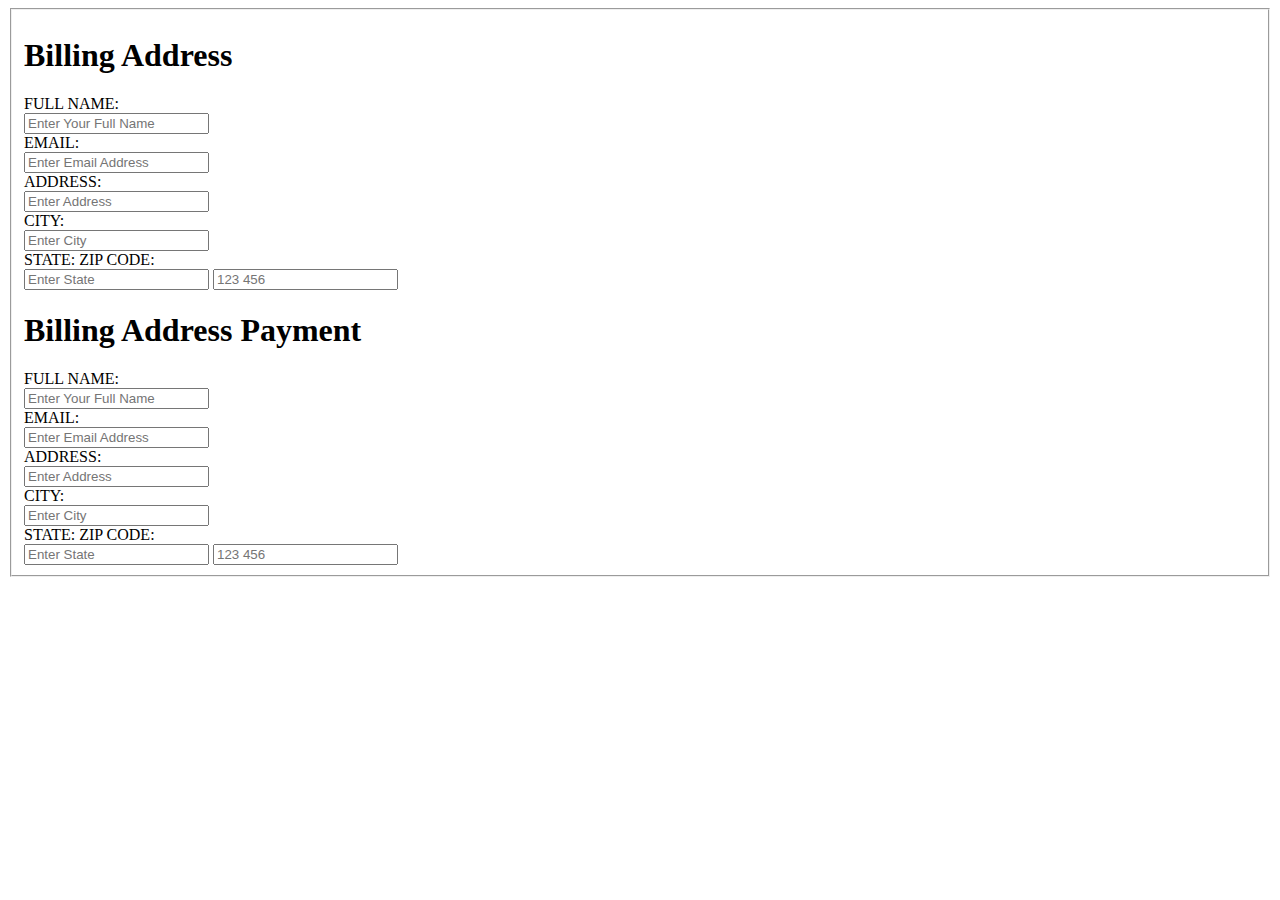
<file: Billing Address/index.html>
<!DOCTYPE html>
<html lang="en">
<head>
    <meta charset="UTF-8">
    <meta name="viewport" content="width=device-width, initial-scale=1.0">
    <title>Document</title>
</head>
<fieldset>
    <body>
    
            <h1>Billing Address</h1>
            
            <form action="">
                <div><label for="">FULL NAME:</label></div>
                <div><input type="text" placeholder="Enter Your Full Name"></div>
                <div><label for="">EMAIL:</label></div>
                <div><input type="text" placeholder="Enter Email Address"></div>
                <div><label for="">ADDRESS:</label></div>
                <div><input type="text" placeholder="Enter Address"></div>
                <div><label for="">CITY:</label></div>
                <div><input type="text" placeholder="Enter City"></div>
                <div><label for="">STATE:</label>
                <label for="">ZIP CODE:</label></div>
                <div><input type="text" placeholder="Enter State">
                <input type="text" placeholder="123 456"></div>
            </form>
       
       
        <h1>Billing Address Payment</h1>
            
        <form action="">
            <div><label for="">FULL NAME:</label></div>
            <div><input type="text" placeholder="Enter Your Full Name"></div>
            <div><label for="">EMAIL:</label></div>
            <div><input type="text" placeholder="Enter Email Address"></div>
            <div><label for="">ADDRESS:</label></div>
            <div><input type="text" placeholder="Enter Address"></div>
            <div><label for="">CITY:</label></div>
            <div><input type="text" placeholder="Enter City"></div>
            <div><label for="">STATE:</label>
            <label for="">ZIP CODE:</label></div>
            <div><input type="text" placeholder="Enter State">
            <input type="text" placeholder="123 456"></div>
        </form>
       
    
    </body>
</fieldset>
</html>
</file>
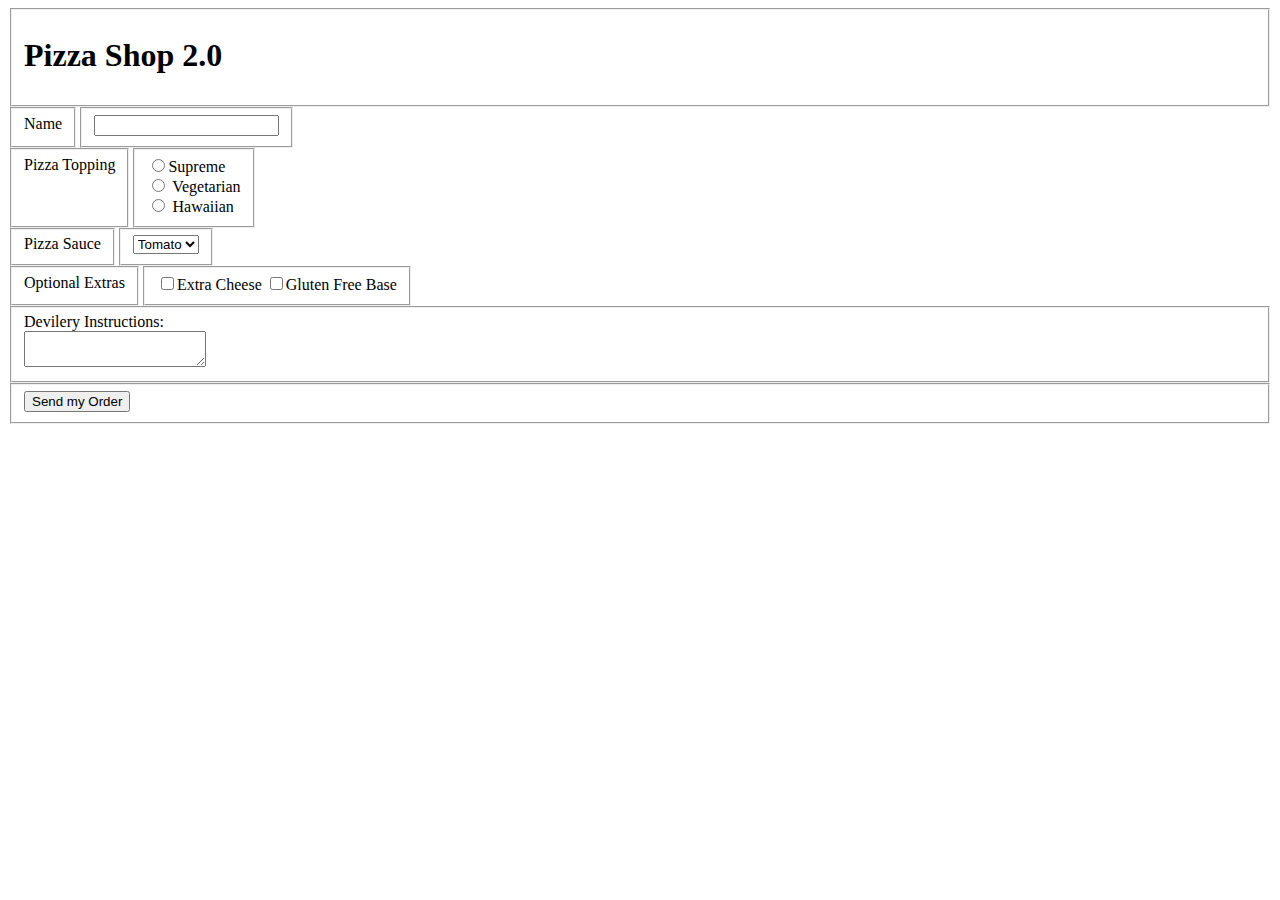
<file: Pizza shop/index.html>
<!DOCTYPE html>
<html lang="en">
<head>
    <meta charset="UTF-8">
    <meta name="viewport" content="width=device-width, initial-scale=1.0">
    <title>Document</title>
    <link rel="stylesheet" href="./style.css">
</head>
<body>
<form>
        <fieldset><h1>Pizza Shop 2.0</h1></fieldset>
        <div class="name"><fieldset><label for="">Name</label></fieldset>
        <fieldset><input type="text"></fieldset></div>
        <div class="topping"><fieldset><label for="">Pizza Topping</label></fieldset>
        <fieldset><input type="radio" name="Pizza Topping" id="Supreme"><label for="">Supreme</label>
        <div><input type="radio" name="Pizza Topping" id="Vegetarian"> <label for="">Vegetarian</label></div>
        <div><input type="radio" name="Pizza Topping" id="Hawaiian"> <label for="">Hawaiian</label></div></fieldset></div>
        <div class="sauce"><fieldset><label for="">Pizza Sauce</label></fieldset>
        <fieldset><select name="" id="">
            <option value="tomato">Tomato</option>
            <option value="chilly">Chilly</option>
        </select></fieldset></div>
        <div class="optional"><fieldset><label for="">Optional Extras</label></fieldset>
        <fieldset><input type="checkbox"><label for="">Extra Cheese</label>
        <input type="checkbox"><label for="">Gluten Free Base</label></fieldset></div>
        <fieldset>
            <div><label for="">Devilery Instructions:</label></div>
            <div><textarea name="" id=""></textarea></div>
        </fieldset>
        <fieldset><button>Send my Order</button></fieldset>
</form>
</body>
</html>
</file>
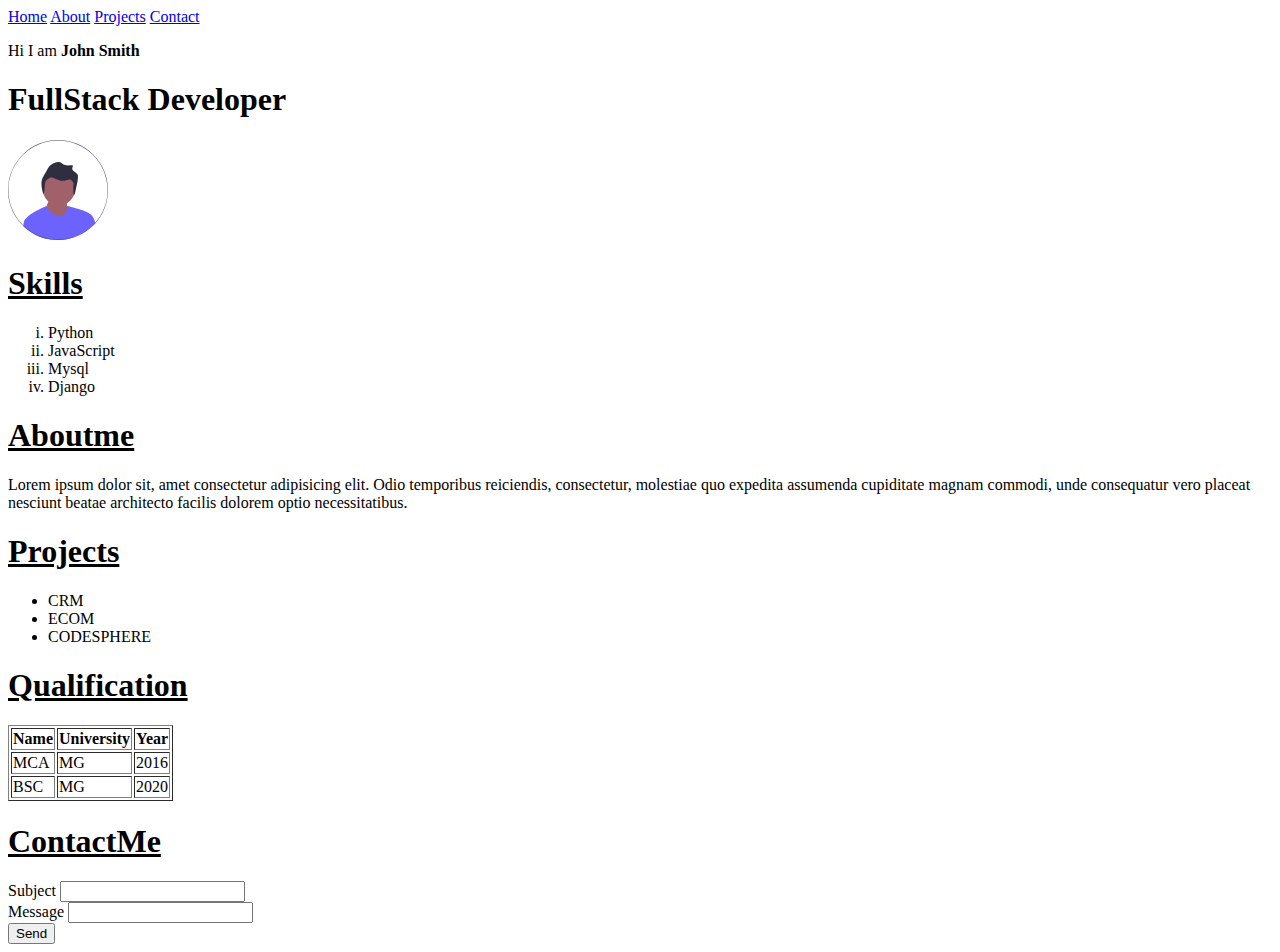
<file: portfolio/index.html>
<!DOCTYPE html>
<html lang="en">
<head>
    <meta charset="UTF-8">
    <meta name="viewport" content="width=device-width, initial-scale=1.0">
    <title>Document</title>
</head>
<body>
    <nav>
        <a href="#">Home</a>
        <a href="#">About</a>
        <a href="#">Projects</a>
        <a href="#">Contact</a>
    </nav>
   
    <section>
        <p>
            Hi I am <strong>John Smith</strong>
        </p>
        <h1>
FullStack Developer
        </h1>
        <img src="./images/undraw_pic_profile_re_7g2h.svg" alt="no image" width="100px">
    </section>
    <section>
        <h1><u>Skills</u></h1>
       <ol type="i"> 
        <li>Python</li>
        <li>JavaScript</li>
        <li>Mysql</li>
        <li>Django</li>
       </ol>
    </section>
    <section><h1><u>Aboutme</u></h1>
    <p>Lorem ipsum dolor sit, amet consectetur adipisicing elit. Odio temporibus reiciendis, consectetur, molestiae quo expedita assumenda cupiditate magnam commodi, unde consequatur vero placeat nesciunt beatae architecto facilis dolorem optio necessitatibus.

    </p></section>
    <section>
        <h1><u>Projects</u></h1>
        <ul>
            <li>CRM</li>
            <li>ECOM</li>
            <li>CODESPHERE</li>
            
        </ul>
    </section>
    <section>
        <h1><u>Qualification</u></h1>
        <table border="1"> 
            <tr>
                <th>Name</th>
                <th>University</th>
                <th>Year</th>
            </tr>
            <tr>
                <td>MCA</td>
                <td>MG</td>
                <td>2016</td>
            </tr>
            <tr>
                <td>BSC</td>
                <td>MG</td>
                <td>2020</td>
            </tr>
        </table>
    </section>
    <section>
        <h1><u>ContactMe</u></h1>
        <form action="">
            <div>
                <label for="">Subject</label>
                <input type="text">
            </div>
            <div>
                <label for="">Message</label>
                <input type="text">
            </div>
               <button>Send</button>

            
        </form>
    </section>
</body>
</html>
</file>
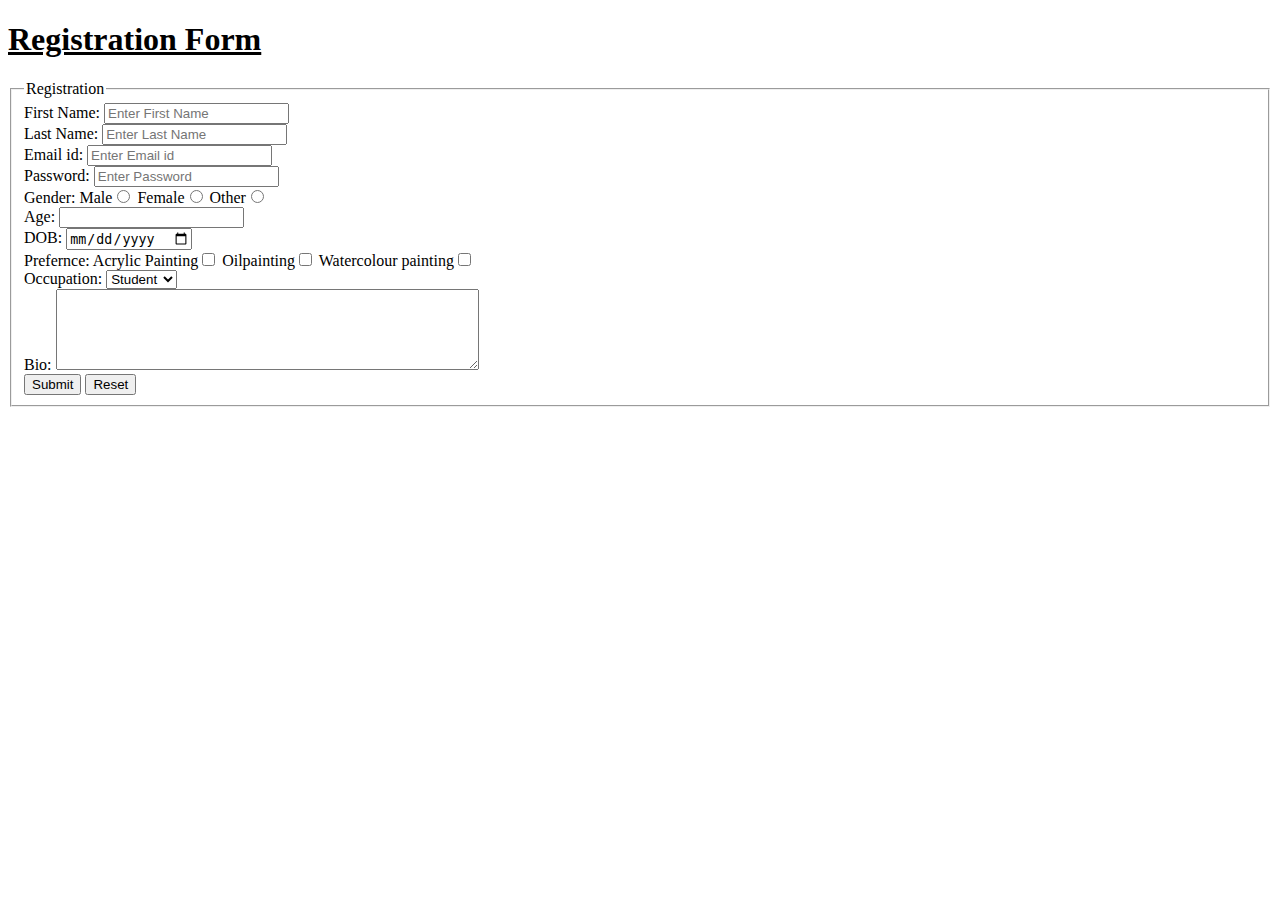
<file: registrationform/index.html>
<!DOCTYPE html>
<html lang="en">
<head>
    <meta charset="UTF-8">
    <meta name="viewport" content="width=device-width, initial-scale=1.0">
    <title>Document</title>
</head>
<body>
    <h1><u>Registration Form</u></h1>
<fieldset>
    <legend>Registration</legend>
    
        <form action="">
            <div>
            <label for="fname">First Name:</label>
            <input type="text" placeholder="Enter First Name" id ="fname">
            </div>
            <div>
                <label for="lname">Last Name:</label>
                <input type="text" placeholder="Enter Last Name" id ="lname">
    
            </div>
            <div>
                <label for="email">Email id:</label>
                <input type="email" placeholder="Enter Email id" id="email">
            </div>
            <div>
                <label for="Password">Password:</label>
                <input type="password" id ="Password" placeholder="Enter Password">
            </div>
            <div>
                <label for="">Gender:</label>
                <label for="">Male</label><input type="radio" name="gender" value="male">
                <label for="">Female</label><input type="radio" name="gender" value="female">
                <label for="">Other</label><input type="radio" name="gender" value="other">
            </div>
            <div>
                <label for="age">Age:</label>
                <input type="number" id="age">
             </div>
             <div>
                <label for="">DOB:</label>
                <input type="date">
            </div>
             <div>
                <label for="">Prefernce:</label>
                <label for="">Acrylic Painting</label><input type="checkbox">
                <label for="">Oilpainting</label><input type="checkbox">
                <label for="">Watercolour painting</label><input type="checkbox">
             </div>
             <div>
                <label for="">Occupation:</label>
                <select name="" id="">
                    <option value="student">Student</option>
                    <option value="working">Working</option>
                </select>
             </div>
    
            <div>
                <label for="">Bio:</label>
                <textarea name="" id="" cols="50" rows="5"></textarea>
            </div>
            <div>
                <button type="submit">Submit</button>
                <button type="reset">Reset</button>
            </div>
            
    
        </form>
</fieldset>

</body>
</html>
</file>
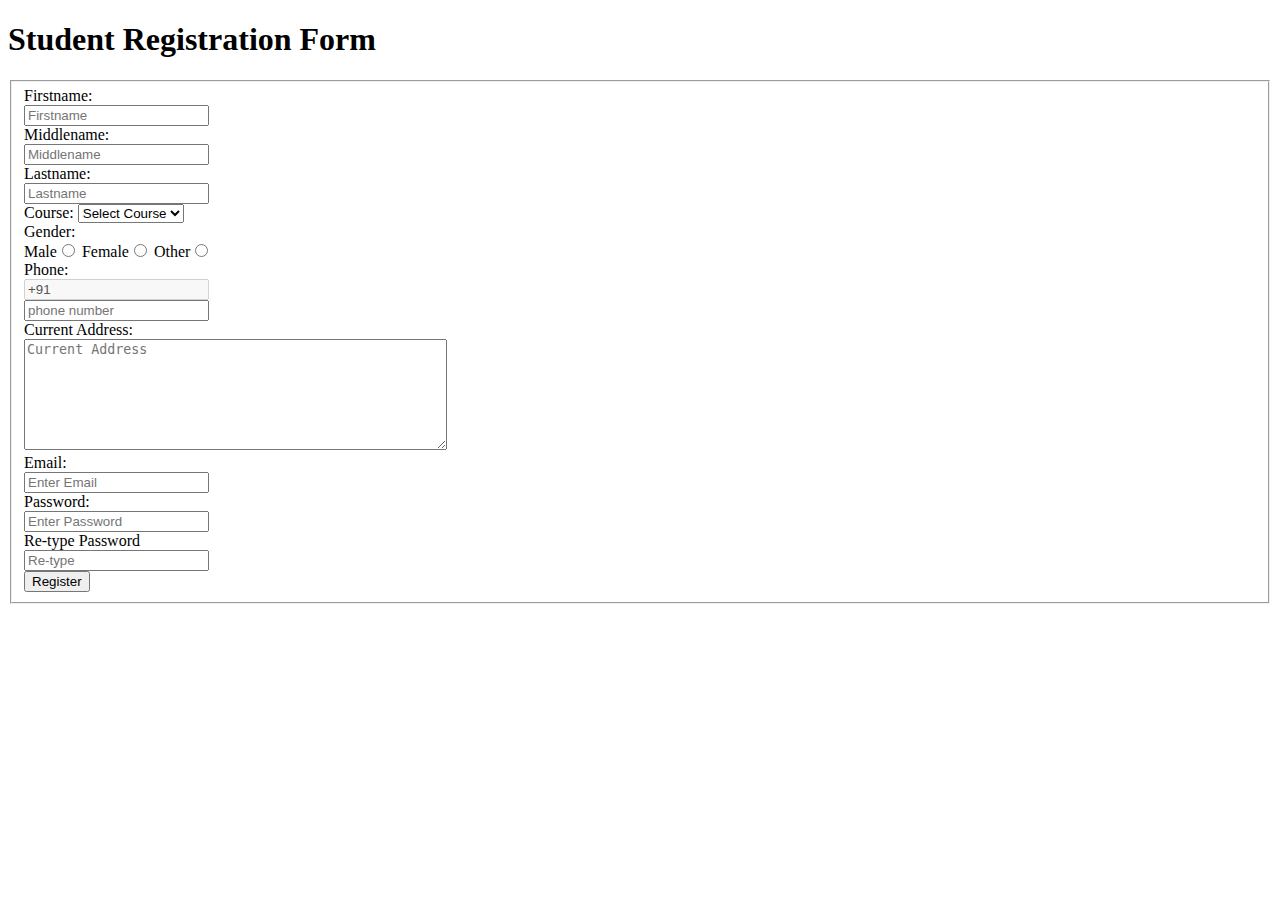
<file: student reg form/index.html>
<!DOCTYPE html>
<html lang="en">
<head>
    <meta charset="UTF-8">
    <meta name="viewport" content="width=device-width, initial-scale=1.0">
    <title>Document</title>
</head>
<body>
    <h1>Student Registration Form</h1>
   <fieldset>
        <form action="">
    
            <div>
                <label for="">Firstname:</label></div>
                <div><input type="text" placeholder="Firstname"></div>
            
            <div>
                <label for="">Middlename:</label></div>
                <div><input type="text" placeholder="Middlename"></div>
            
            <div>
                <label for="">Lastname:</label></div>
                <div><input type="text" placeholder="Lastname"></div>
            
            <div>
                <label for="">Course:</label>
                <select name="" id="">
                    <option value="">Select Course</option>
                    <option value="python">Python</option>
                    <option value="java">Java</option>
                </select>
            </div>
            <div>
                
                <label for="">Gender:</label>
               <div>
                    <label for="">Male</label><input type="radio" name="gender" value="male">
                    <label for="">Female</label><input type="radio" name="gender" value="female">
                    <label for="">Other</label><input type="radio" name="gender" value="other">
               </div>
            </div>
            <div>
                <label for="">Phone:</label>
                
            </div>
            <div><input type="text" value="+91" disabled></div>
            <div><input type="text" placeholder="phone number"></div>
            <div><label for="">Current Address:</label></div>
            <div><textarea name="" id="" cols="50" rows="7" placeholder="Current Address"></textarea></div>
            <div><label for="">Email:</label></div>
            <div><input type="text"  placeholder="Enter Email"></div>
            <div><label for="">Password:</label></div>
            <div><input type="text" placeholder="Enter Password"></div>
            <div><label for="">Re-type Password</label></div>
            <div><input type="text" placeholder="Re-type"></div>
            <div><button type="submit">Register</button></div>
    
    
        </form>
   </fieldset>
    
</body>
</html>
</file>
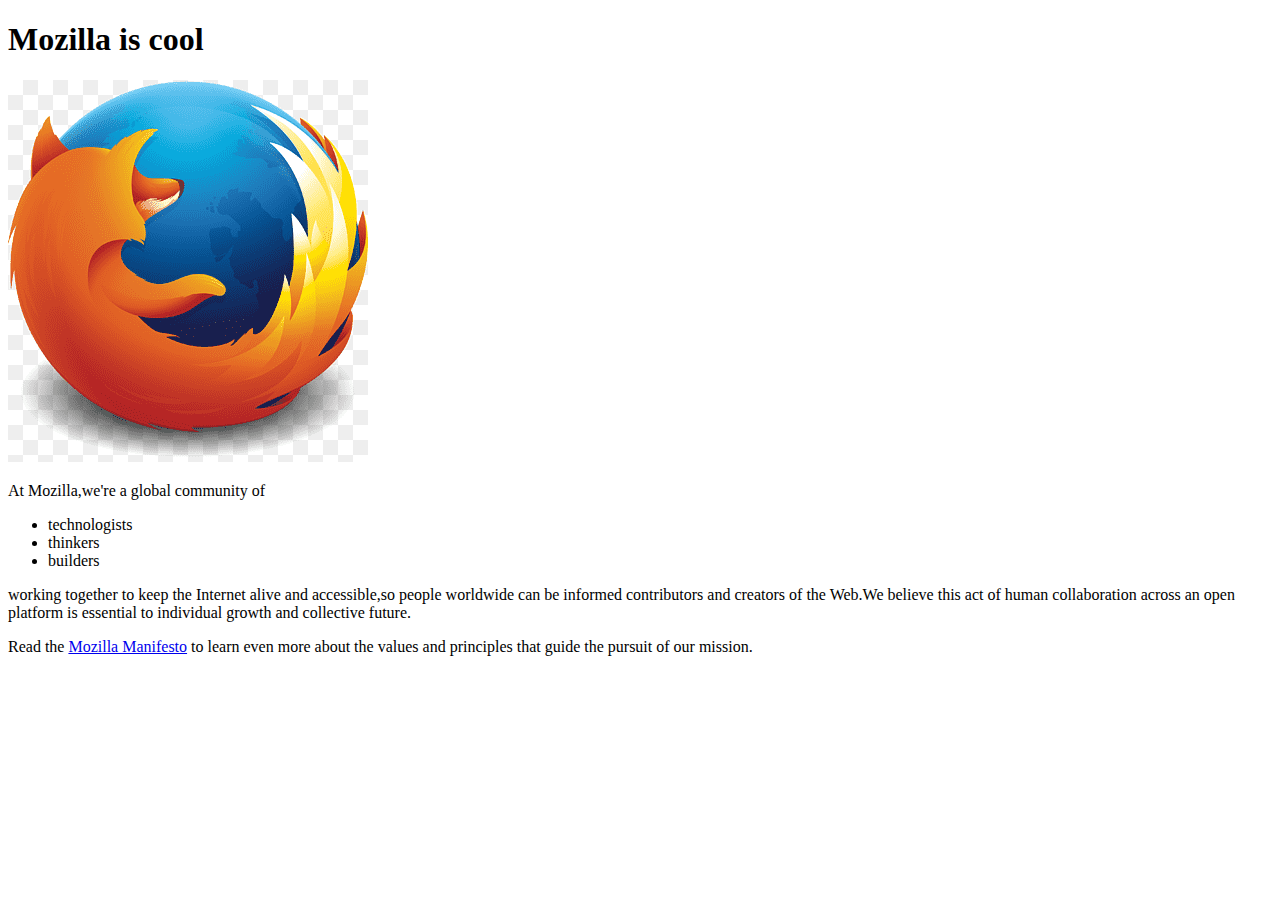
<file: Mozilla/mozilla.html>
<!DOCTYPE html>
<html lang="en">
<head>
    <meta charset="UTF-8">
    <meta name="viewport" content="width=device-width, initial-scale=1.0">
    <title>Document</title>
</head>
<body>
    <h1>Mozilla is cool</h1>
    <img src="./image/png-transparent-mozilla-foundation-firefox-web-browser-logo-firefox-globe-orange-logo-thumbnail.png"
     alt="no image">

    <p>
        At Mozilla,we're a global community of
    </p>
    <ul>
        <li>technologists</li>
        <li>thinkers</li>
        <li>builders</li>
    </ul>
    <p>
        working together to keep the Internet alive and accessible,so people worldwide can be informed contributors and creators of the Web.We believe this act of human collaboration across an open platform is essential to individual growth and collective future.

    </p>
    <p>
        Read the <a href="https://www.google.com/search?sa=X&sca_esv=c263faa809bdb49e&q=Mozilla+Firefox&si=[base64]&ved=2ahUKEwiZ2NWYn8iJAxVb1zgGHQdADS0Q3LoBegQICRAB&biw=1358&bih=688&dpr=1">Mozilla Manifesto</a> to learn even more about the values and principles that guide the pursuit of our mission.
        
    </p>

</body>
</html>
</file>
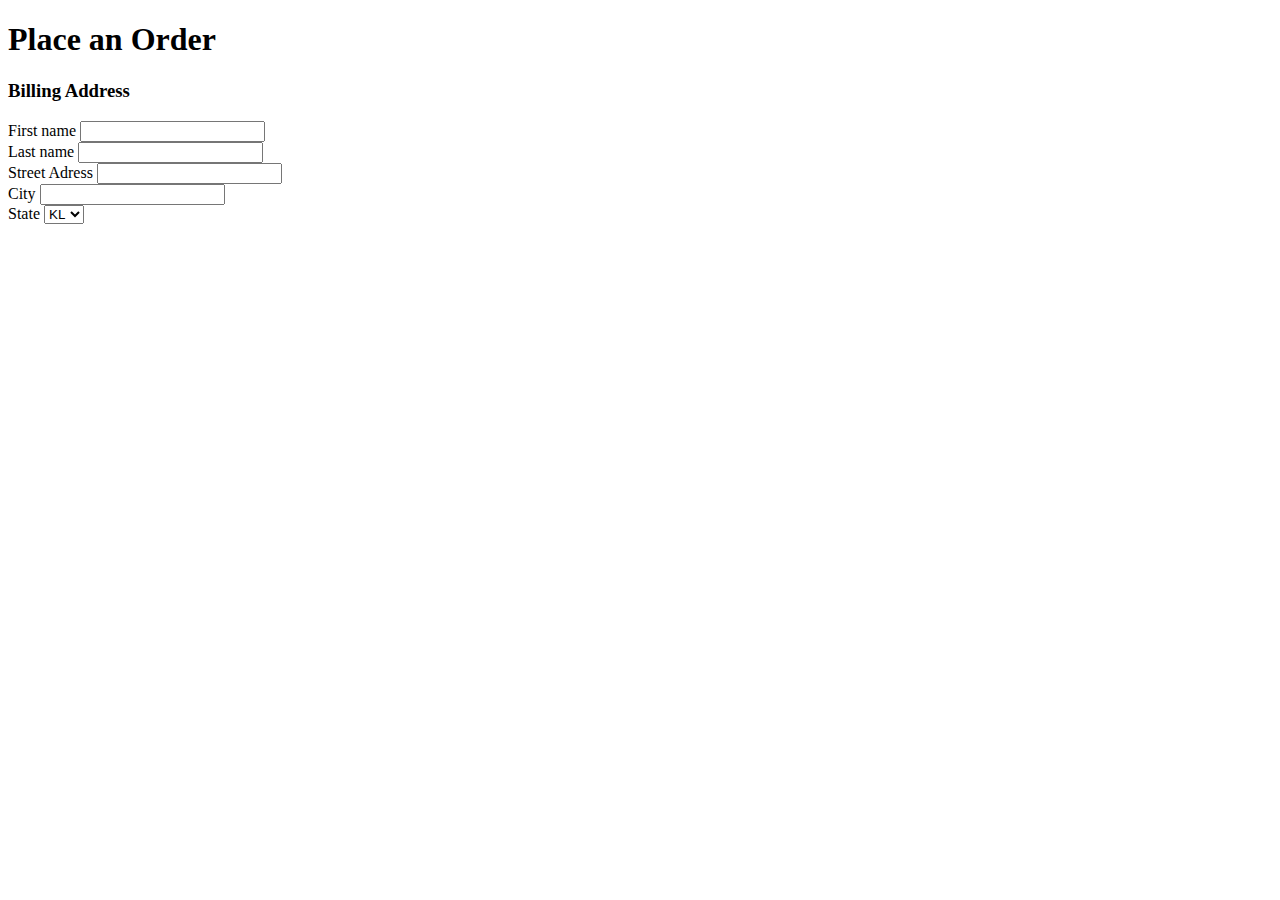
<file: Place an order/place an order.html>
<!DOCTYPE html>
<html lang="en">
<head>
    <meta charset="UTF-8">
    <meta name="viewport" content="width=device-width, initial-scale=1.0">
    <title>Document</title>
</head>
<body>
    <nav>
        <h1>Place an Order</h1>
        <h3>Billing Address</h3>
    </nav>
    <form action="">
        <div>
            <label for="">First name</label>
            <input type="text">
        </div>
        <div>
            <label for="">Last name</label>
            <input type="text">
        </div>
        <div>
            <label for="">
                Street Adress
            </label>
            <input type="text">

        </div>
        <div>
            <label for="">City</label>
            <input type="text">

        </div>
        <div>
            <label for="">State</label>
            <select name="" id="">
                <option value="kerala">KL</option>
                <option value="tamilnadu">TN</option>
            </select>
        </div>
    </form>
</body>
</html>
</file>
<file: Pizza shop/style.css>
.name{
    display: flex;

}
.topping{
    display: flex;
}
.sauce{
    display:flex;
}
.optional{
    display: flex;
}
</file>
